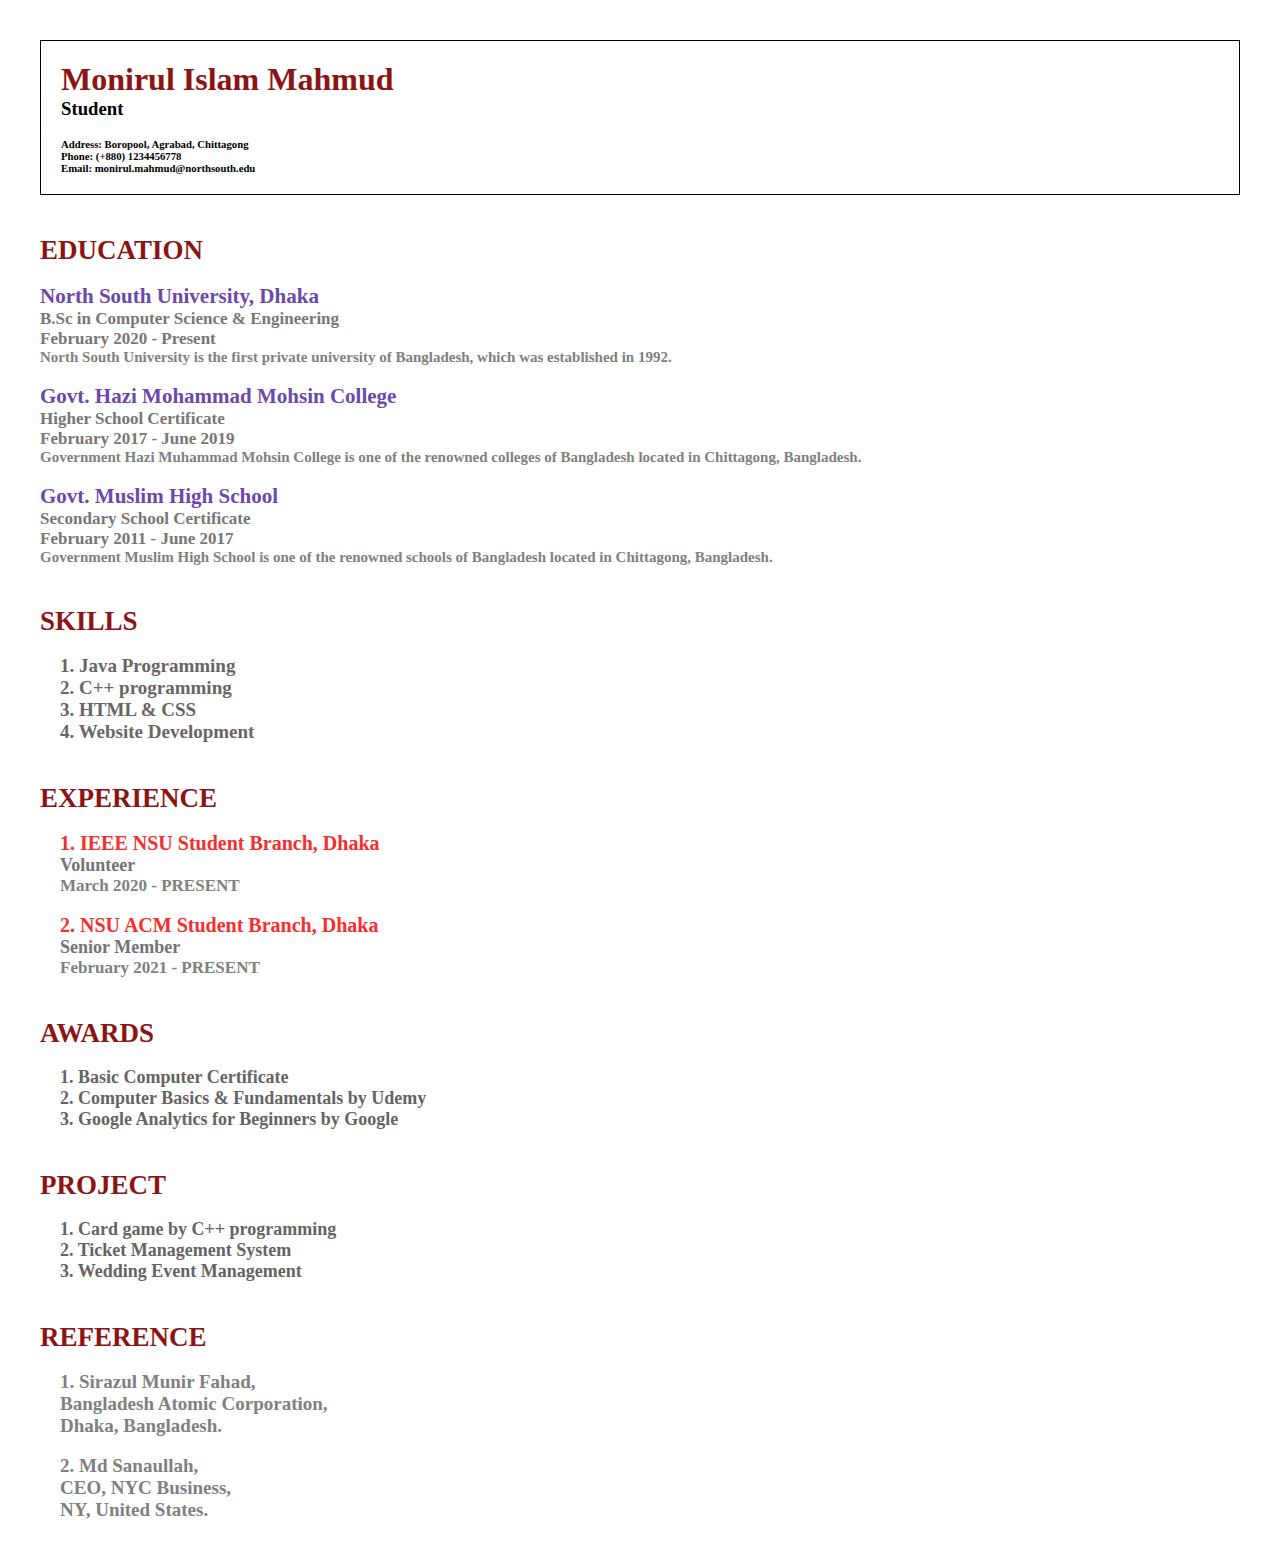
<file: index.html>
<!-- I have added a new comment just
to make sure my git is working perfectly!! -->

<!DOCTYPE html>

<html lang="en">
  <head>
    <meta charset="UTF-8" />
    <meta http-equiv="X-UA-Compatible" content="IE=edge" />
    <meta name="viewport" content="width=device-width, initial-scale=1.0" />
    <title>Mahmud Curriculum Vitae</title>
    <link rel="stylesheet" href="style.css" />
    <link
      href="https://cdn.jsdelivr.net/npm/bootstrap@5.1.3/dist/css/bootstrap.min.css"
      rel="stylesheet"
      integrity="sha384-1BmE4kWBq78iYhFldvKuhfTAU6auU8tT94WrHftjDbrCEXSU1oBoqyl2QvZ6jIW3"
      crossorigin="anonymous"
    />
  </head>

  <body>
    <div class="header">
      <h1>Monirul Islam Mahmud</h1>
      <h3>Student</h3>
      <br />

      <h6>
        <span style="font-weight: bold">Address:</span> Boropool, Agrabad,
        Chittagong
      </h6>
      <h6><span style="font-weight: bold">Phone:</span> (+880) 1234456778</h6>
      <h6>
        <span style="font-weight: bold">Email:</span>
        monirul.mahmud@northsouth.edu
      </h6>
    </div>

    <div class="education">
      <h2>EDUCATION</h2>
      <br />

      <h3>North South University, Dhaka</h3>
      <h5>B.Sc in Computer Science & Engineering</h5>
      <h5>February 2020 - Present</h5>
      <h6>
        North South University is the first private university of Bangladesh,
        which was established in 1992.
      </h6>
      <br />

      <h3>Govt. Hazi Mohammad Mohsin College</h3>
      <h5>Higher School Certificate</h5>
      <h5>February 2017 - June 2019</h5>
      <h6>
        Government Hazi Muhammad Mohsin College is one of the renowned colleges
        of Bangladesh located in Chittagong, Bangladesh.
      </h6>
      <br />

      <h3>Govt. Muslim High School</h3>
      <h5>Secondary School Certificate</h5>
      <h5>February 2011 - June 2017</h5>
      <h6>
        Government Muslim High School is one of the renowned schools of
        Bangladesh located in Chittagong, Bangladesh.
      </h6>
    </div>

    <div class="skill">
      <h2
        style="
          color: rgb(139, 21, 21);
          font-family: merriwealth;
          font-weight: bold;
          font-size: 27px;
        "
      >
        SKILLS
      </h2>
      <br />
      <div class="number">
        <h5>1. Java Programming</h5>
        <h5>2. C++ programming</h5>
        <h5>3. HTML & CSS</h5>
        <h5>4. Website Development</h5>
      </div>
    </div>

    <div class="experience">
      <h2
        style="
          color: rgb(139, 21, 21);
          font-family: merriwealth;
          font-weight: bold;
          font-size: 27px;
        "
      >
        EXPERIENCE
      </h2>
      <div class="number">
        <br />
        <h3>1. IEEE NSU Student Branch, Dhaka</h3>
        <h4>Volunteer</h4>
        <h5>March 2020 - PRESENT</h5>
        <br />

        <h3>2. NSU ACM Student Branch, Dhaka</h3>
        <h4>Senior Member</h4>
        <h5>February 2021 - PRESENT</h5>
      </div>
    </div>

    <div class="award">
      <h2
        style="
          color: rgb(139, 21, 21);
          font-family: merriwealth;
          font-weight: bold;
          font-size: 27px;
        "
      >
        AWARDS
      </h2>
      <div class="number">
        <br />
        <h5>1. Basic Computer Certificate</h5>
        <h5>2. Computer Basics & Fundamentals by Udemy</h5>
        <h5>3. Google Analytics for Beginners by Google</h5>
      </div>
    </div>

    <div class="project">
      <h2
        style="
          color: rgb(139, 21, 21);
          font-family: merriwealth;
          font-weight: bold;
          font-size: 27px;
        "
      >
        PROJECT
      </h2>
      <br />
      <div class="number">
        <h5>1. Card game by C++ programming</h5>
        <h5>2. Ticket Management System</h5>
        <h5>3. Wedding Event Management</h5>
      </div>
    </div>

    <div class="reference">
      <h2
        style="
          color: rgb(139, 21, 21);
          font-family: merriwealth;
          font-weight: bold;
          font-size: 27px;
        "
      >
        REFERENCE
      </h2>
      <br />
      <div class="number">
        <h5 style="font-weight: bold">1. Sirazul Munir Fahad,</h5>
        <h5>Bangladesh Atomic Corporation,</h5>
        <h5>Dhaka, Bangladesh.</h5>
        <br />

        <h5 style="font-weight: bold">2. Md Sanaullah,</h5>
        <h5>CEO, NYC Business,</h5>
        <h5>NY, United States.</h5>
      </div>
    </div>

    <script
      src="https://cdn.jsdelivr.net/npm/@popperjs/core@2.10.2/dist/umd/popper.min.js"
      integrity="sha384-7+zCNj/IqJ95wo16oMtfsKbZ9ccEh31eOz1HGyDuCQ6wgnyJNSYdrPa03rtR1zdB"
      crossorigin="anonymous"
    ></script>
    <script
      src="https://cdn.jsdelivr.net/npm/bootstrap@5.1.3/dist/js/bootstrap.min.js"
      integrity="sha384-QJHtvGhmr9XOIpI6YVutG+2QOK9T+ZnN4kzFN1RtK3zEFEIsxhlmWl5/YESvpZ13"
      crossorigin="anonymous"
    ></script>
  </body>
</html>
</file>
<file: style.css>
* {
  margin: 0;
  padding: 0;
  scroll-behavior: smooth;
}

.header {
  border: 1px solid black;
  margin: 40px;
  padding: 20px;
}

.header h1 {
  font-family: Merriweather;
  color: rgb(139, 21, 21);
  font-weight: bold;
}
.header h3 {
  font-family: Merriweather;
}
.header h6 {
  font-family: "Times New Roman", Times, serif;
}

.education {
  margin: 40px;
}

.education h2 {
  font-family: merriweather;
  font-weight: bold;
  font-size: 27px;
  color: rgb(139, 21, 21);
}
.education h3 {
  color: rgb(107, 72, 172);
  font-size: 21px;
}
.education h5 {
  font-size: 17px;
  color: rgb(121, 118, 118);
  font-weight: bold;
  font-family: "Times New Roman";
}
.education h6 {
  font-size: 15px;
  color: grey;
  font-family: "Times New Roman", Times, serif;
}

.skill {
  margin: 40px;
}
.skill h5 {
  color: rgb(105, 101, 101);
  font-family: "Times New Roman", Times, serif;
  font-size: 19px;
}
.number {
  margin-left: 20px;
}

.experience {
  margin: 40px;
}
.experience h3 {
  font-size: 20px;
  color: rgb(245, 46, 46);
  font-weight: bold;
  font-family: "Times New Roman";
}
.experience h4 {
  font-family: "Times New Roman", Times, serif;
  font-size: 18px;
  color: rgb(116, 115, 115);
  font-weight: bold;
}
.experience h5 {
  font-family: "Times New Roman", Times, serif;
  color: grey;
  font-size: 17px;
}

.award {
  margin: 40px;
}
.award h5 {
  font-family: "Times New Roman", Times, serif;
  color: rgb(102, 99, 99);
  font-size: 18px;
}

.project {
  margin: 40px;
}
.project h5 {
  font-family: "Times New Roman", Times, serif;
  color: rgb(102, 99, 99);
  font-size: 18px;
}

.reference {
  margin: 40px;
}

.reference h5 {
  color: grey;
  font-size: 19px;
  font-family: "Times New Roman", Times, serif;
}
</file>
